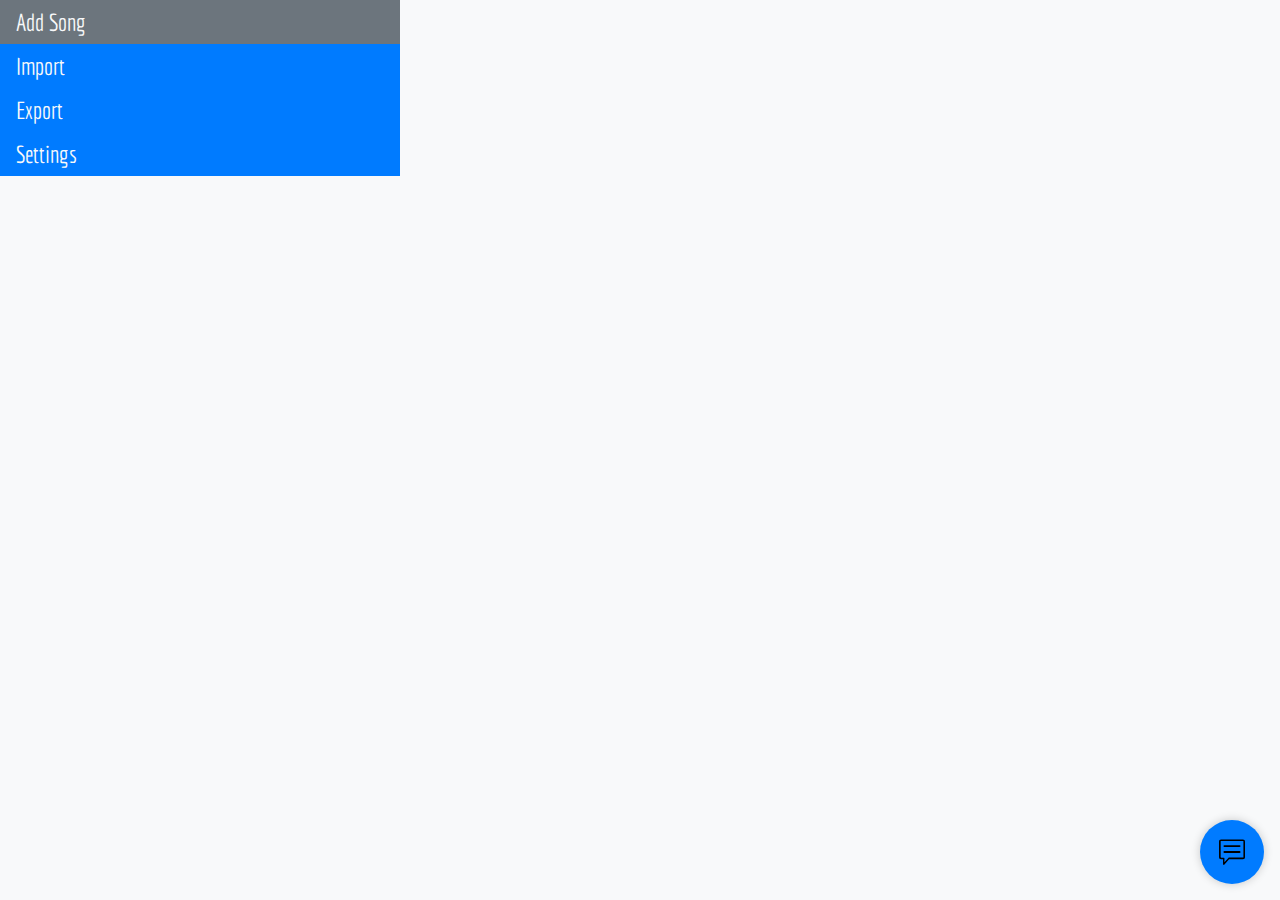
<file: src/index.html>
<!DOCTYPE html>
<html lang="en">
<head>
	<meta charset="UTF-8">
	<meta http-equiv="X-UA-Compatible" content="IE=edge">
	<meta name="viewport" content="width=device-width, initial-scale=1.0">
	<title>Band Book</title>

	<link rel="stylesheet" href="styles.css">
	<script type="module" src="index.js"></script>
</head>
<body>
	<h1 class="sr-only">Band Book - a sandbox of tools for ear musicians</h1>
	<main></main>
	<div id="bandbook-loading-overlay">
		<svg width="100" height="100" viewBox="0 0 100 100">
			<circle cx="50" cy="50" r="5" stroke="var(--color1)" stroke-dasharray="2 1.5" />
			<circle cx="50" cy="50" r="10" stroke="var(--color2)" stroke-dasharray="4 3" />
			<circle cx="50" cy="50" r="15" stroke="var(--color3)" stroke-dasharray="6 4.5" />
			<circle cx="50" cy="50" r="20" stroke="var(--color4)" stroke-dasharray="8 6" />
			<circle cx="50" cy="50" r="25" stroke="var(--color5)" stroke-dasharray="10 7.5" />
			<circle cx="50" cy="50" r="30" stroke="var(--color6)" stroke-dasharray="12 9" />
			<circle cx="50" cy="50" r="35" stroke="var(--color7)" stroke-dasharray="14 10.5" />
		</svg>
	</div>
</body>

<script type="module" defer>
	import { BandBook } from './index.js'
	const book = new BandBook(document.querySelector('main'))
</script>

</html>
</file>
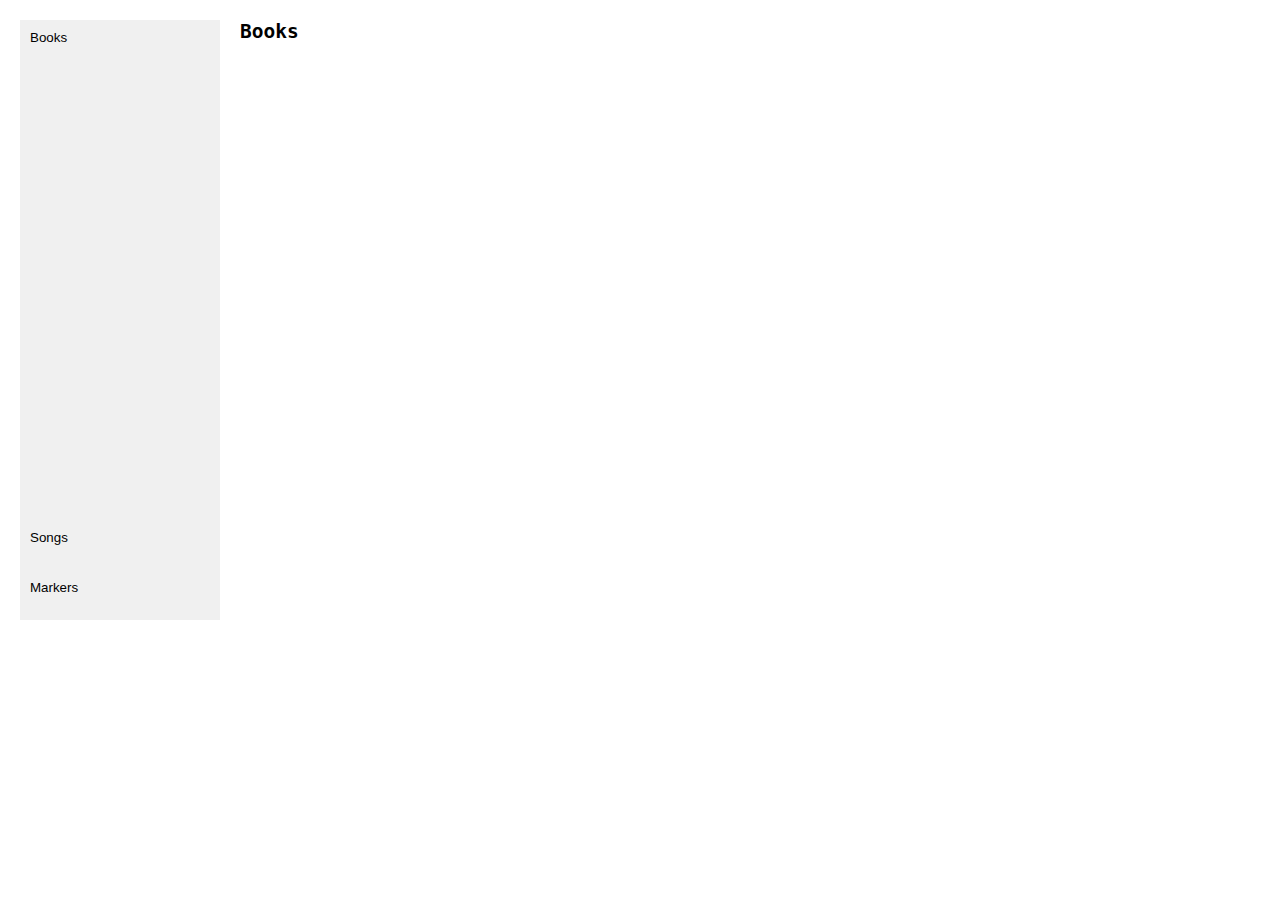
<file: ui-mockups/index.html>
<!DOCTYPE html>
<html>
<head>
	<meta charset="utf-8">
	<meta name="viewport" content="width=device-width, initial-scale=1">
	<title>Navigation Mockup</title>
	<style>
		* {
			margin: 0;
			padding: 0;
			box-sizing: border-box;
			scroll-behavior: smooth;
		}
		body {
			font-family: monospace;
			padding: 20px;
			display: grid;
			grid-template-columns: 200px 1fr;
			gap: 20px;
		}
		ul {
			list-style-type: none;
			padding: 0;
			width: 200px;
			height: 600px;
			transition: 300ms cubic-bezier(0.1, 0.57, 0.1, 1);
			display: grid;
			align-content: start;
			grid-template-rows: var(--activeTemplate, 500px 50px 50px);
		}
		.books {
			--activeTemplate: 500px 50px 50px;
		}
		.songs {
			--activeTemplate: 50px 500px 50px;
		}
		.markers {
			--activeTemplate: 50px 50px 500px;
		}
		li {
			height: 100%;
			background-color: #f0f0f0;
			margin-bottom: 5px;
			button {
				width: 100%;
				height: 100%;
				display: grid;
				align-items: start;
				justify-content: start;
				padding: 10px;
				background-color: #f0f0f0;
				border: none;
				cursor: pointer;
				transition: 300ms;
				&:hover {
					background-color: #e0e0e0;
				}
			}
		}
		.content-wrapper {
			display: grid;

			section {
				opacity: 0;
				transition: 100ms;
				grid-row: 1;
				grid-column: 1;
	
				&.active {
					opacity: 1;
				}
			}
		}
	</style>
</head>
<body>
	<aside>
		<ul>
			<li><button>Books</button></li>
			<li><button>Songs</button></li>
			<li><button>Markers</button></li>
		</ul>
	</aside>
	<main>
		<h1 hidden>Let's Go!</h1>
		<div class="content-wrapper">
			<section id="books" class="active">
				<h2>Books</h2>
			</section>
			<section id="songs">
				<h2>Songs</h2>
			</section>
			<section id="markers">
				<h2>Markers</h2>
			</section>
		</div>
	</main>
</body>
<script>
	const items = document.querySelectorAll('button');
	const sections = document.querySelectorAll('section')
	items.forEach(item => {
		item.addEventListener('click', () => {
			const parent = item.parentElement.parentElement
			const clicked = item.innerText.toLocaleLowerCase()
			parent.classList = clicked

			sections.forEach(section => {
				if (section.id === clicked) {
					section.classList.add('active')
				} else {
					section.classList.remove('active')
				}
			})
		});
	});
</script>
</html>
</file>
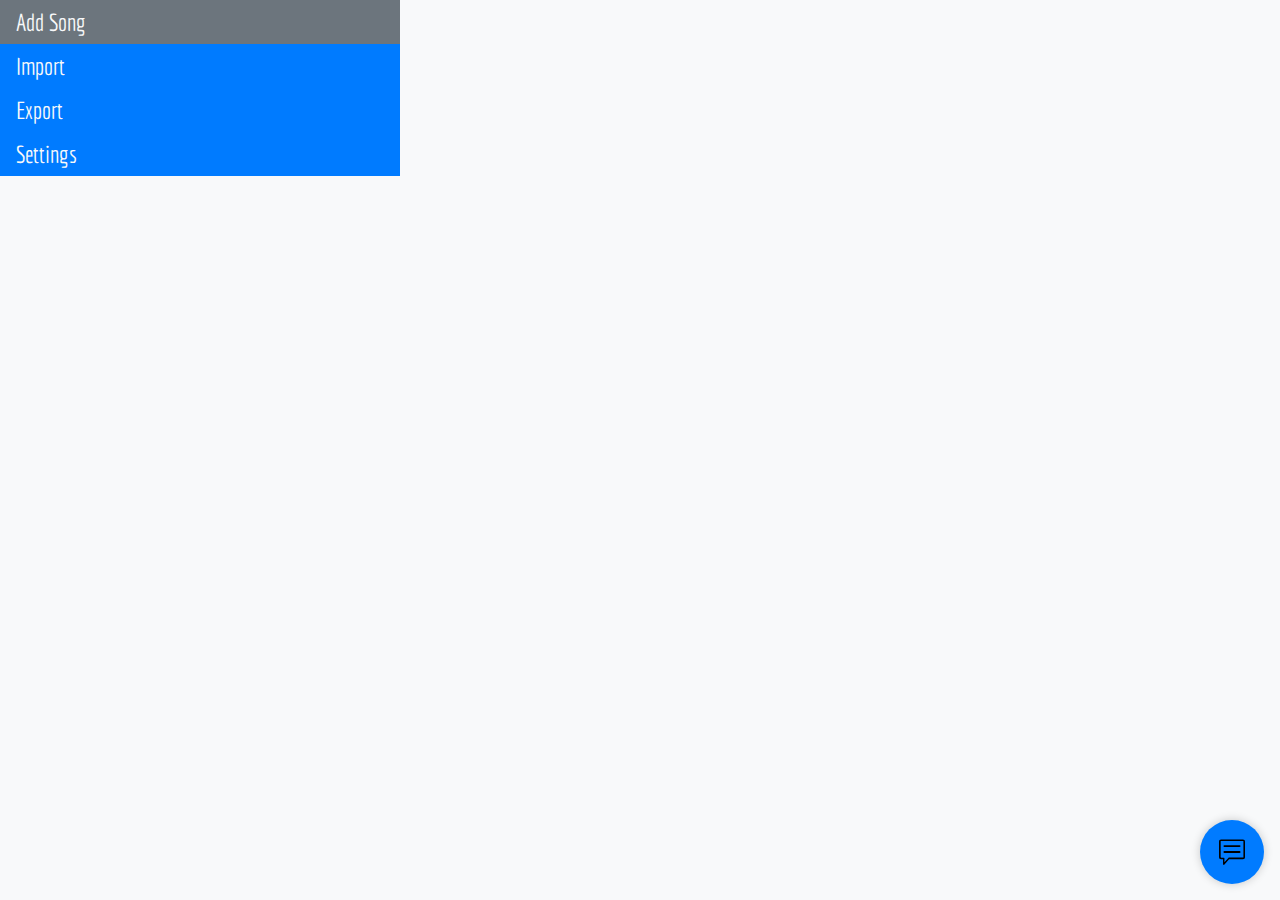
<file: src/demo.html>
<!DOCTYPE html>
<html lang="en">
<head>
	<meta charset="UTF-8">
	<meta http-equiv="X-UA-Compatible" content="IE=edge">
	<meta name="viewport" content="width=device-width, initial-scale=1.0">
	<title>Band Book</title>

	<link rel="stylesheet" href="styles.css">
	<script type="module" src="index.js"></script>
</head>
<body>
	<h1 class="sr-only">Band Book - a sandbox of tools for ear musicians</h1>
	<main></main>
</body>

<script type="module">
	import { BandBook } from './index.js'
	const book = new BandBook(document.querySelector('main'))
</script>

</html>
</file>
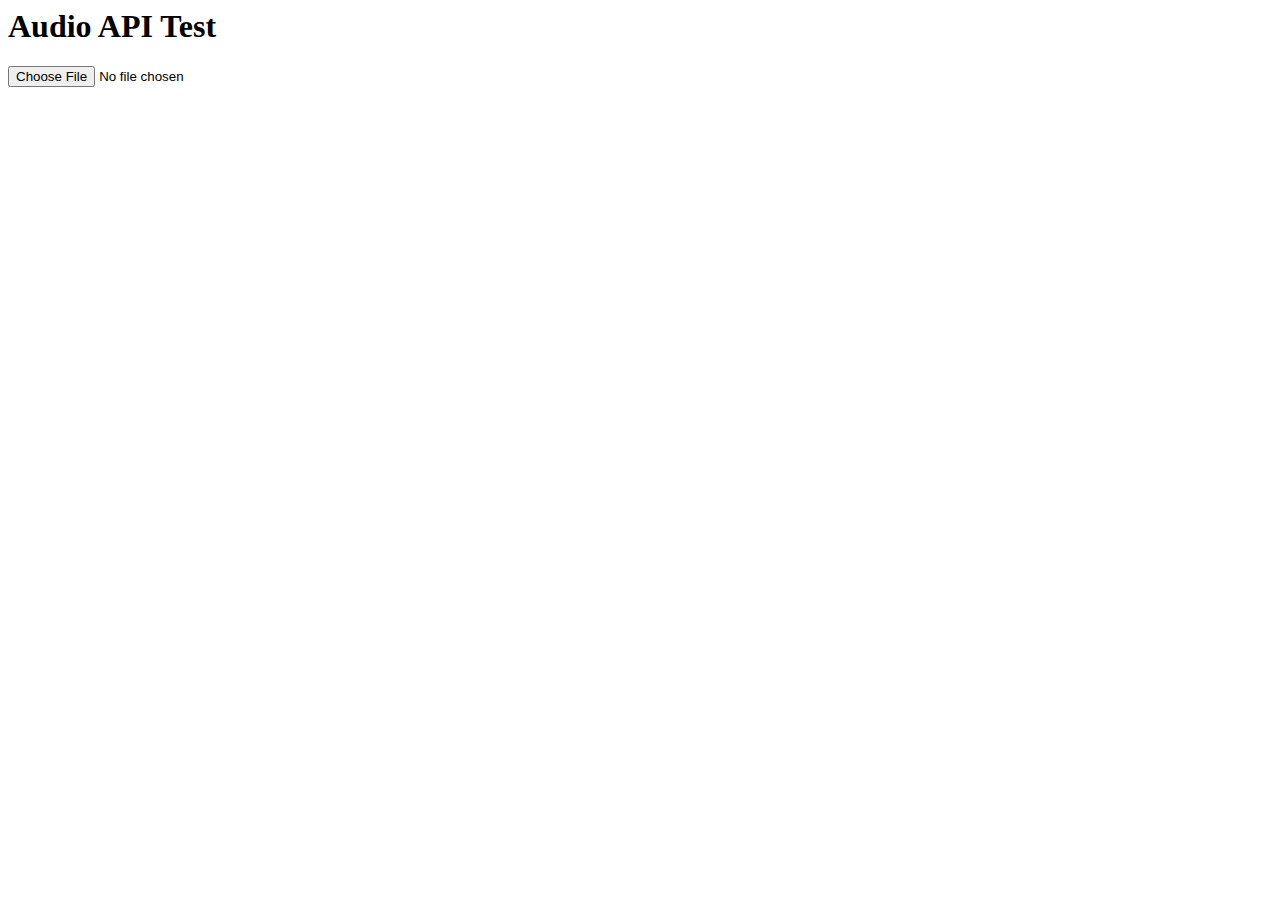
<file: ui-mockups/download-segment.html>
<body>
  <h1>Audio API Test</h1>
  <input type="file" id="fileInput" name="fileInput" />
</body>
<script>
  const fileInput = document.getElementById("fileInput");

  fileInput.addEventListener("change", function (e) {
    const audioContext = new AudioContext();

    const file = e.target.files[0];
    const reader = new FileReader();

    reader.onload = function (e) {
      audioContext.decodeAudioData(e.target.result, function (buffer) {
        const startTime = 300;
        const endTime = 310;

        const newBuffer = audioContext.createBuffer(
          buffer.numberOfChannels,
          (endTime - startTime) * buffer.sampleRate,
          buffer.sampleRate
        );

        for (let channel = 0; channel < buffer.numberOfChannels; channel++) {
          const channelData = buffer.getChannelData(channel);
          const newChannelData = newBuffer.getChannelData(channel);

          for (let i = 0; i < newChannelData.length; i++) {
            newChannelData[i] = channelData[Math.floor(startTime * buffer.sampleRate + i)];
          }
        }

        // Download the trimmed audio
        const blob = audioBufferToBlob(newBuffer, "audio/mp3");
        const link = document.createElement("a");
        link.href = URL.createObjectURL(blob);
        link.download = "clip";
        link.type = "audio/mp3";
        link.innerText = "Download";
        document.body.appendChild(link);
      });
    };

    reader.readAsArrayBuffer(file);
  });

  function audioBufferToBlob(audioBuffer, type) {
    const numberOfChannels = audioBuffer.numberOfChannels;
    const sampleRate = audioBuffer.sampleRate;
    const length = audioBuffer.length;
    const interleaved = new Float32Array(length * numberOfChannels);
    for (let channel = 0; channel < numberOfChannels; channel++) {
      const channelData = audioBuffer.getChannelData(channel);
      for (let i = 0; i < length; i++) {
        interleaved[i * numberOfChannels + channel] = channelData[i];
      }
    }
    const dataView = encodeWAV(interleaved, numberOfChannels, sampleRate);
    const blob = new Blob([dataView], { type: type });
    return blob;
  }

  function encodeWAV(samples, channels, sampleRate) {
    const buffer = new ArrayBuffer(44 + samples.length * 2);
    const view = new DataView(buffer);
    writeString(view, 0, "RIFF");
    view.setUint32(4, 36 + samples.length * 2, true);
    writeString(view, 8, "WAVE");
    writeString(view, 12, "fmt ");
    view.setUint32(16, 16, true);
    view.setUint16(20, 1, true);
    view.setUint16(22, channels, true);
    view.setUint32(24, sampleRate, true);
    view.setUint32(28, sampleRate * channels * 2, true);
    view.setUint16(32, channels * 2, true);
    view.setUint16(34, 16, true);
    writeString(view, 36, "data");
    view.setUint32(40, samples.length * 2, true);
    floatTo16BitPCM(view, 44, samples);
    return view;
  }

  function floatTo16BitPCM(output, offset, input) {
    for (let i = 0; i < input.length; i++, offset += 2) {
      const s = Math.max(-1, Math.min(1, input[i]));
      output.setInt16(offset, s < 0 ? s * 0x8000 : s * 0x7fff, true);
    }
  }

  function writeString(view, offset, string) {
    for (let i = 0; i < string.length; i++) {
      view.setUint8(offset + i, string.charCodeAt(i));
    }
  }
</script>
</file>
<file: src/styles.css>
@import url('./assets/styles/globals.css') all;
@import url('./assets/styles/utilities.css') all;
@import url('./assets/styles/layouts.css') all;
@import url('./assets/styles/elements.css') all;
@import url('./assets/styles/navigation.css') all;
@import url('./assets/styles/workspace.css') all;
@import url('./assets/styles/notifications.css') all;
@import url('./assets/styles/modal.css') all;
@import url('./assets/styles/edit-asset.css') all;
@import url('./assets/styles/feedback.css') all;
</file>
